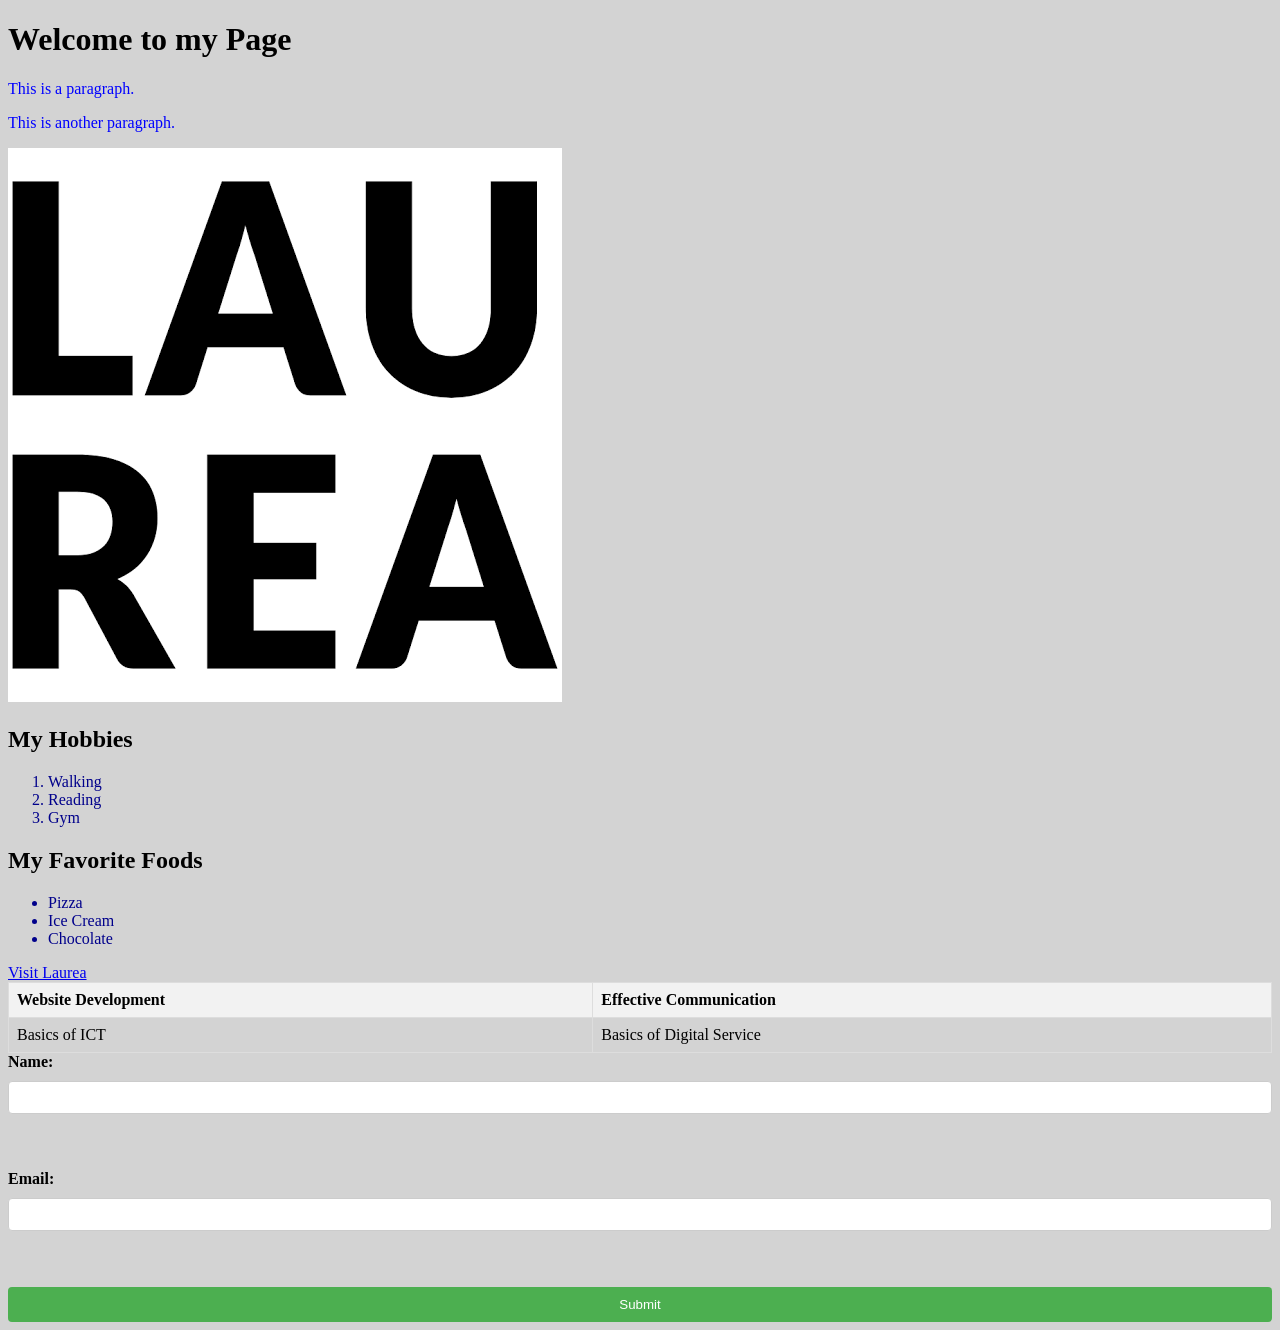
<file: index.html>
<!DOCTYPE html>
<html lang="fi">
    <head>
        <link rel="stylesheet" href="styles.css">
        <title>My First HTML page</title>
    </head>
    <body>
        <h1>Welcome to my Page</h1>
        <p>This is a paragraph.</p>
        <p>This is another paragraph.</p>   
        <img src="images.png" alt="Laurea Logo">
        <h2>My Hobbies</h2>
        <ol>
            <li>Walking</li>
            <li>Reading</li>
            <li>Gym</li>
            </ol>
        <h2>My Favorite Foods</h2>
        <ul>
        <li>Pizza</li>
        <li>Ice Cream</li>
        <li>Chocolate</li>
        </ul>
        <a href="https://www.laurea.fi">Visit Laurea</a>
    <table>
        <tr>
            <th>Website Development</th>
            <th>Effective Communication</th>
        </tr>
        <tr>
            <td>Basics of ICT</td>
            <td>Basics of Digital Service</td>
        </tr>
        </table>
    <form>
        <label for="name">Name:</label>
        <input type="text" id="name" name="name"><br><br>
        <label for="email">Email:</label>
        <input type="email" id="email" name="email"><br><br>
        <input type="submit" value="Submit">
    </form>
    </body>
</html>
</file>
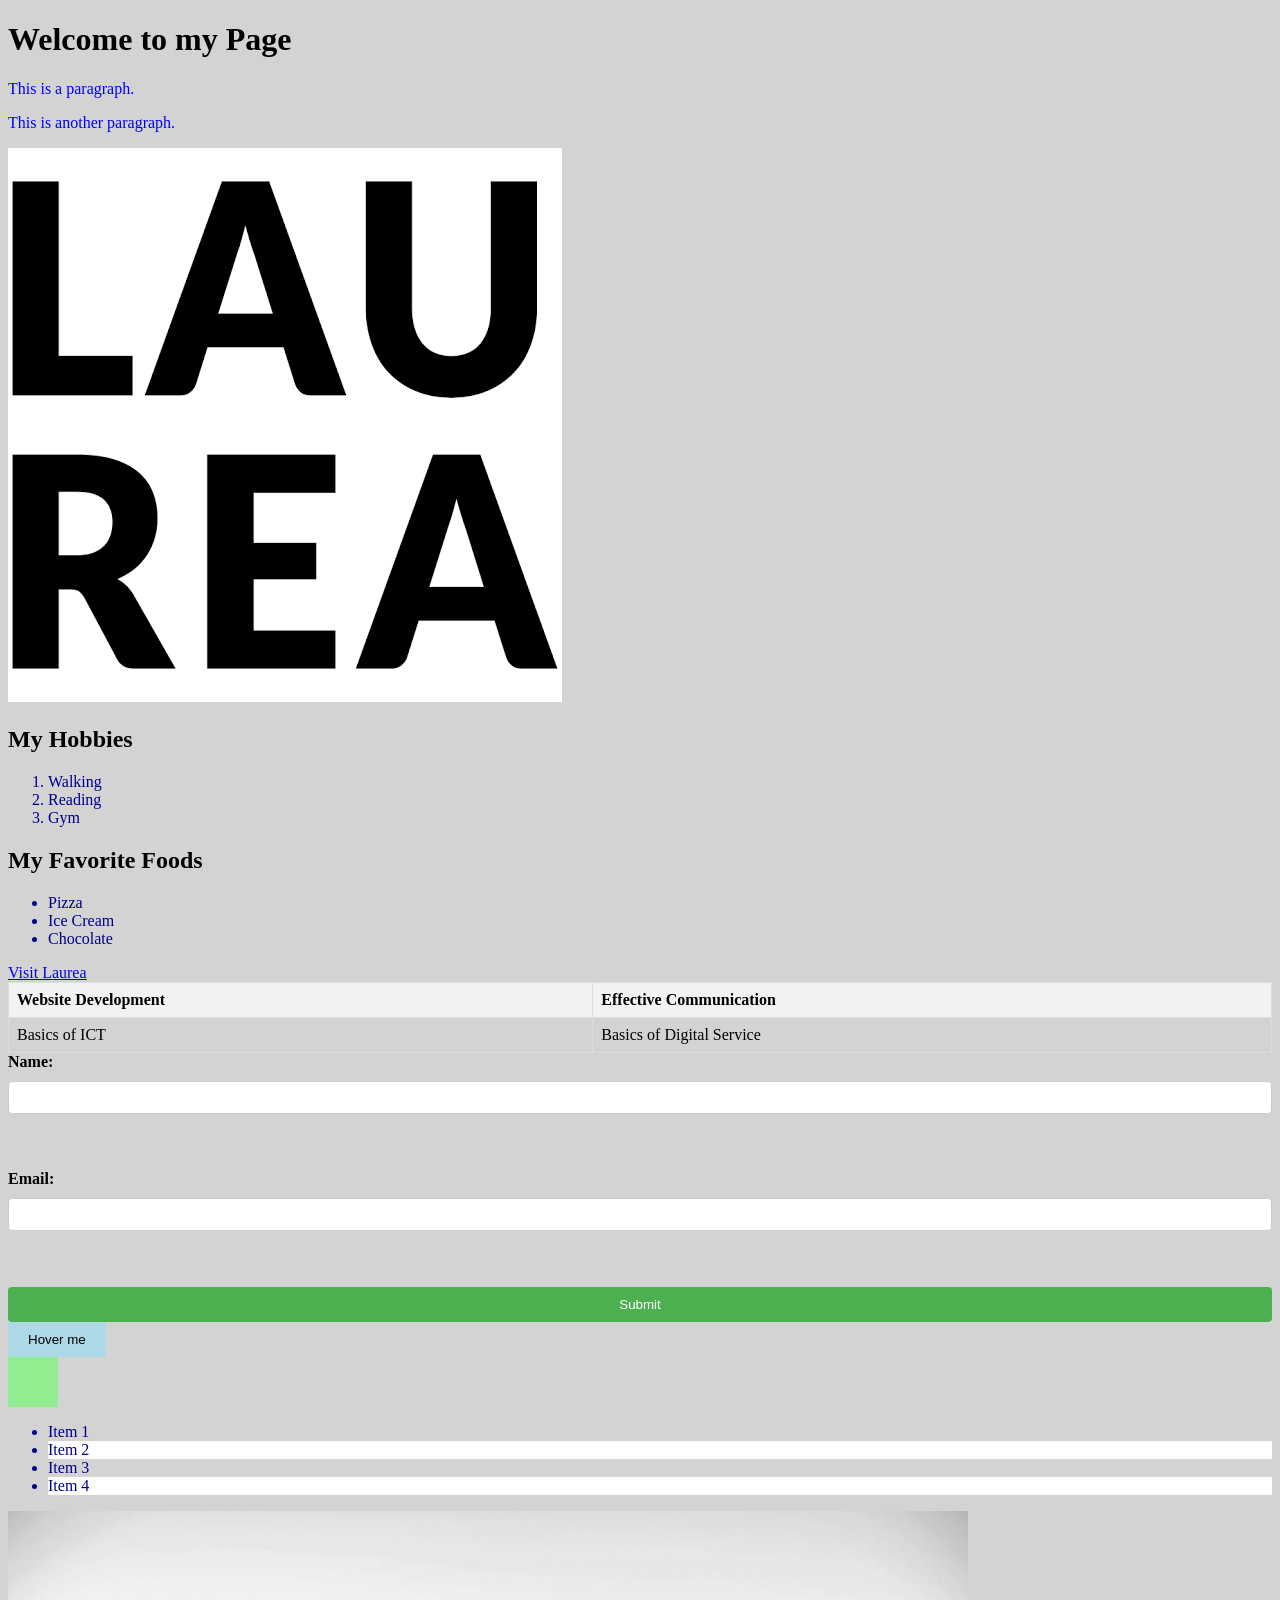
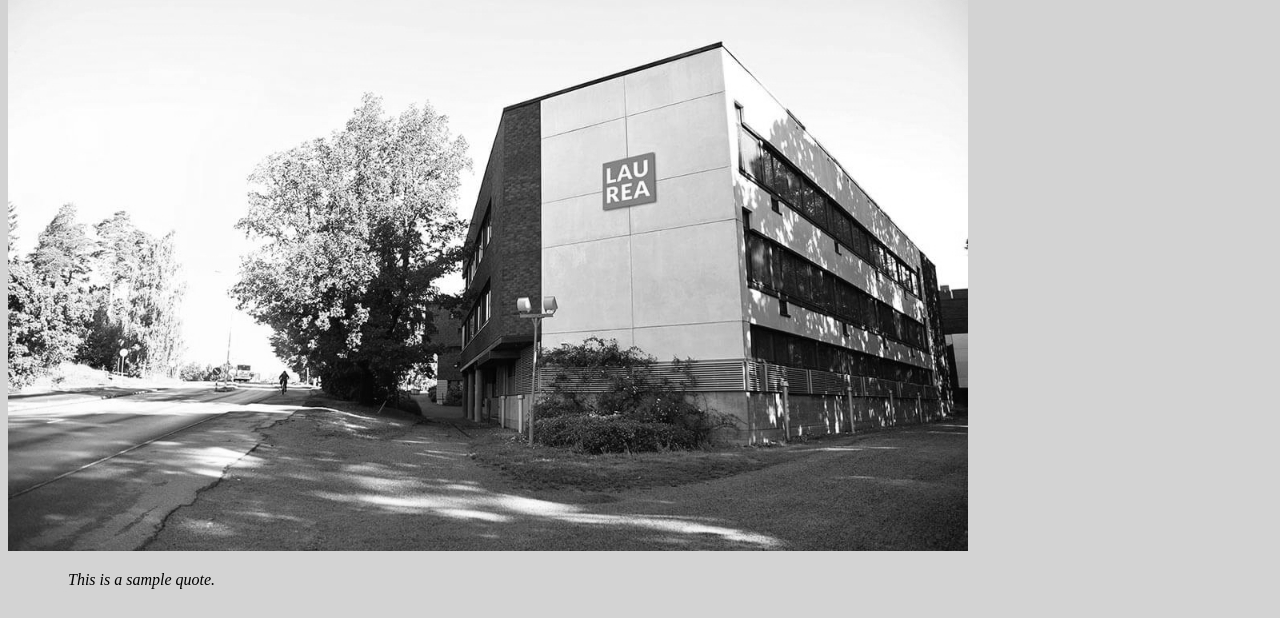
<file: WS3.html>
<!DOCTYPE html>
<html lang="fi">
    <head>
        <link rel="stylesheet" href="styles.css">
        <title>My First HTML page</title>
    </head>
    <body>
        <h1>Welcome to my Page</h1>
        <p>This is a paragraph.</p>
        <p>This is another paragraph.</p>   
        <img src="images.png" alt="Laurea Logo">
        <h2>My Hobbies</h2>
        <ol>
            <li>Walking</li>
            <li>Reading</li>
            <li>Gym</li>
            </ol>
        <h2>My Favorite Foods</h2>
        <ul>
        <li>Pizza</li>
        <li>Ice Cream</li>
        <li>Chocolate</li>
        </ul>
        <a href="https://www.laurea.fi">Visit Laurea</a>
    <table>
        <tr>
            <th>Website Development</th>
            <th>Effective Communication</th>
        </tr>
        <tr>
            <td>Basics of ICT</td>
            <td>Basics of Digital Service</td>
        </tr>
        </table>
    <form>
        <label for="name">Name:</label>
        <input type="text" id="name" name="name"><br><br>
        <label for="email">Email:</label>
        <input type="email" id="email" name="email"><br><br>
        <input type="submit" value="Submit">
    </form>
<button class="transition-button">Hover me</button>
<div class="animation-box"></div>
<ul class="pseudo-list">
        <li>Item 1</li>
        <li>Item 2</li>
        <li>Item 3</li>
        <li>Item 4</li>
      </ul>
<img src="./images/image.jpg" alt="Sample Image" class="filter-image">
<blockquote class="quote">
        This is a sample quote.
      </blockquote>
    </body>
</html>
</file>
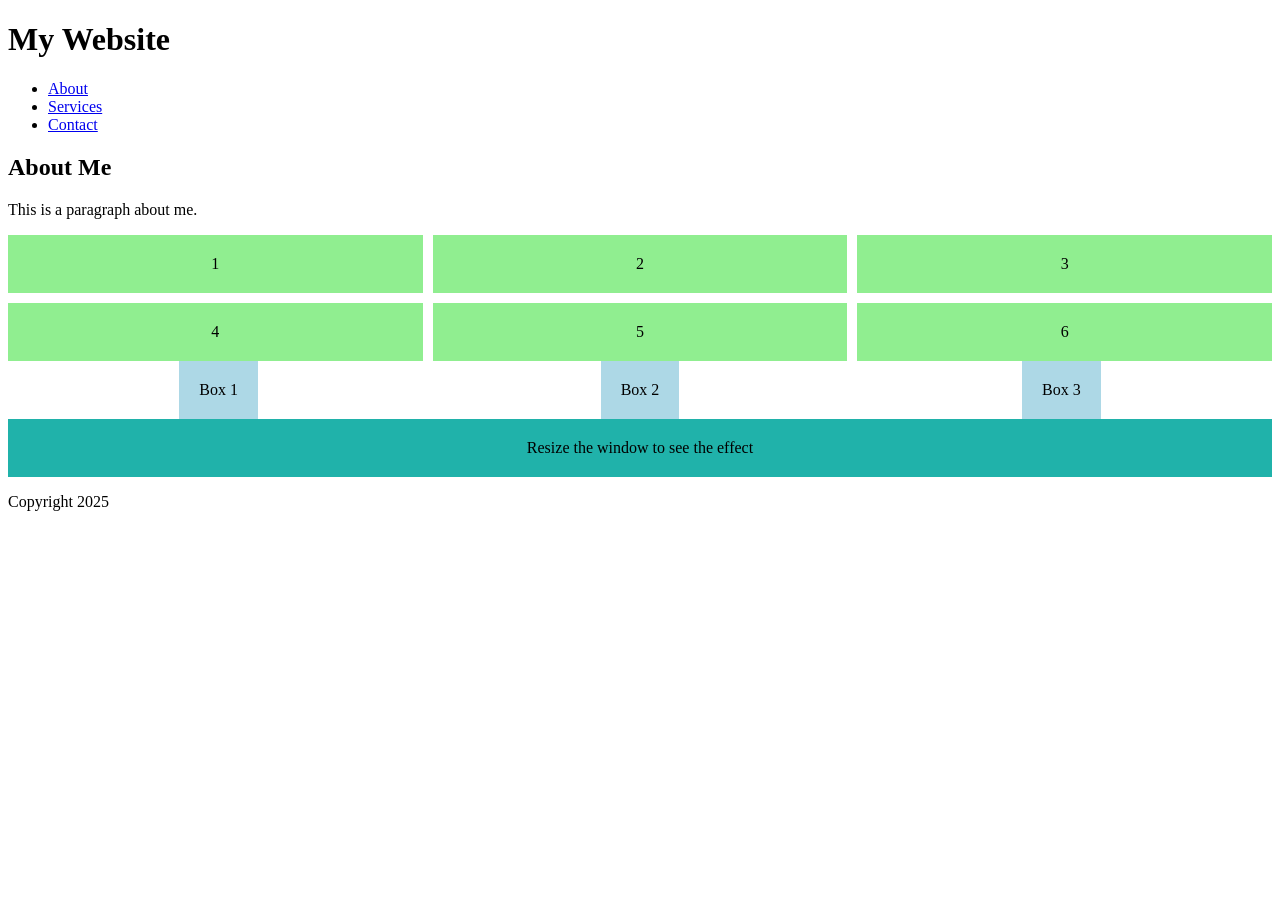
<file: WS4.html>
<!DOCTYPE html>
<html lang="en">
<head>
  <meta charset="UTF-8">
  <meta name="viewport" content="width=device-width, initial-scale=1.0">
  <title>Workshop 4</title>
  <link rel="stylesheet" href="WS4.css">
</head>
  <body>
<header>
  <h1>My Website</h1>
  <nav>
    <ul>
      <li><a href="#about">About</a></li>
      <li><a href="#services">Services</a></li>
      <li><a href="#contact">Contact</a></li>
    </ul>
  </nav>
</header>

<main>
  <section id="about">
    <h2>About Me</h2>
    <p>This is a paragraph about me.</p>
  </section>


<div class="grid-container">
  <div class="grid-item">1</div>
  <div class="grid-item">2</div>
  <div class="grid-item">3</div>
  <div class="grid-item">4</div>
  <div class="grid-item">5</div>
  <div class="grid-item">6</div>
</div>
<div class="flex-container">
  <div class="box">Box 1</div>
  <div class="box">Box 2</div>
  <div class="box">Box 3</div>
</div>
<div class="responsive-box">Resize the window to see the effect</div>
  </main>
    <footer>
  <p>Copyright 2025</p>
</footer>
  </body>
</html>
</file>
<file: styles.css>
table {
    border-collapse: collapse;
}
th, td {
    border: 1px solid black;
    padding: 8px;
}
li {
    color: darkblue;
}
p {
    color: blue;
}

body {
    background-color: lightgray;
}

h1 {
    font-size: 2em;
}

.content-box {
    border: 1px solid #ccc;
    padding: 20px;
    margin: 10px;
    background-color: #f0f0f0;
}

table {
    width: 100%;
    border-collapse: collapse;
}

th, td {
    border: 1px solid #ddd;
    padding: 8px;
    text-align: left;
}

th {
    background-color: #f2f2f2;
}
form {
    display: flex;
    flex-direction: column;
    gap: 10px;
}

label {
    font-weight: bold;
}

input[type="text"], input[type="email"], textarea {
    padding: 8px;
    border: 1px solid #ccc;
    border-radius: 4px;
}

input[type="submit"] {
    background-color: #4CAF50;
    color: white;
    padding: 10px;
    border: none;
    border-radius: 4px;
    cursor: pointer;
}

input[type="submit"]:hover {
    background-color: #45a049;
}
.transition-button {
        background-color: lightblue;
        padding: 10px 20px;
        border: none;
        cursor: pointer;
        transition: background-color 0.3s ease;
        }
        .transition-button:hover {
          background-color: lightcoral;
        }
.animation-box {
        width: 50px;
        height: 50px;
        background-color: lightgreen;
        position: relative;
        animation: move 2s infinite alternate;
      }
      
      @keyframes move {
        from {
          left: 0;
        }
        to {
          left: 100px;
        }
      }
.pseudo-list li:nth-child(odd) {
        background-color: lightgray;
      }
      
      .pseudo-list li:nth-child(even) {
        background-color: white;
      }
.filter-image {
        filter: grayscale(100%);
        transition: filter 0.3s ease;
      }
      
      .filter-image:hover {
        filter: grayscale(0%);
      }
.quote {
        position: relative;
        padding-left: 20px;
        font-style: italic;
      }
      
      .quote::before {
        content: '“';
        font-size: 40px;
        position: absolute;
        left: 0;
        top: 0;
        color: lightgray;
      }
</file>
<file: WS4.css>
.grid-container {
  display: grid;
  grid-template-columns: repeat(3, 1fr);
  grid-gap: 10px;
}

.grid-item {
  background-color: lightgreen;
  padding: 20px;
  text-align: center;
}
.flex-container {
  display: flex;
  justify-content: space-around;
  align-items: center;
}

.box {
  background-color: lightblue;
  padding: 20px;
  text-align: center;
}
.responsive-box {
  padding: 20px;
  text-align: center;
}

@media (max-width: 600px) {
  .responsive-box {
    background-color: lightcoral;
  }
}

@media (min-width: 601px) {
  .responsive-box {
    background-color: lightseagreen;
  }
}
</file>
